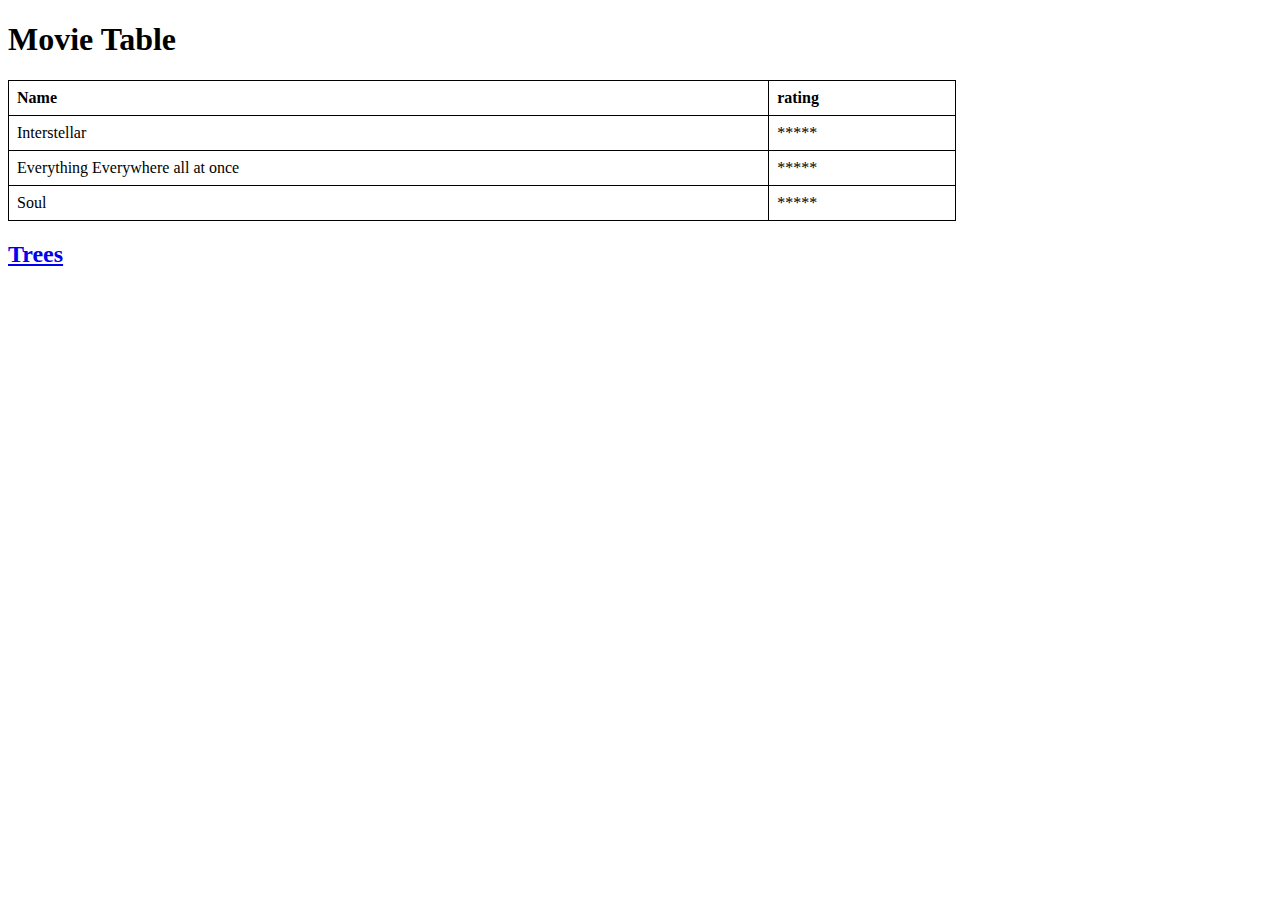
<file: Table.html>
<!DOCTYPE html>
<html lang="en">
<head>
    <meta charset="UTF-8">
    <meta name="viewport" content="width=device-width, initial-scale=1.0">
    <title>Document</title>
</head>
<style>
    td, th {
        border: 1px solid;
        text-align: left;
        padding: 8px;
        }
    table {
        border-collapse: collapse;
        width: 75%
    }
</style>
<body>
    <h1>Movie Table</h1>
    <table>
        <tr>
                <th>Name</th>
             <th>rating</th>
        </tr>
        <tr>
             <td>Interstellar</td>
             <td>*****</td>
        </tr>
         <tr>
              <td>Everything Everywhere all at once</td>
             <td>*****</td>
        </tr>
        <tr>
            <td>Soul</td>
            <td>*****</td>
        </tr>
    </table>
    <h2><a href="index.html">Trees</a></h2>
</body>
</html>
</file>
